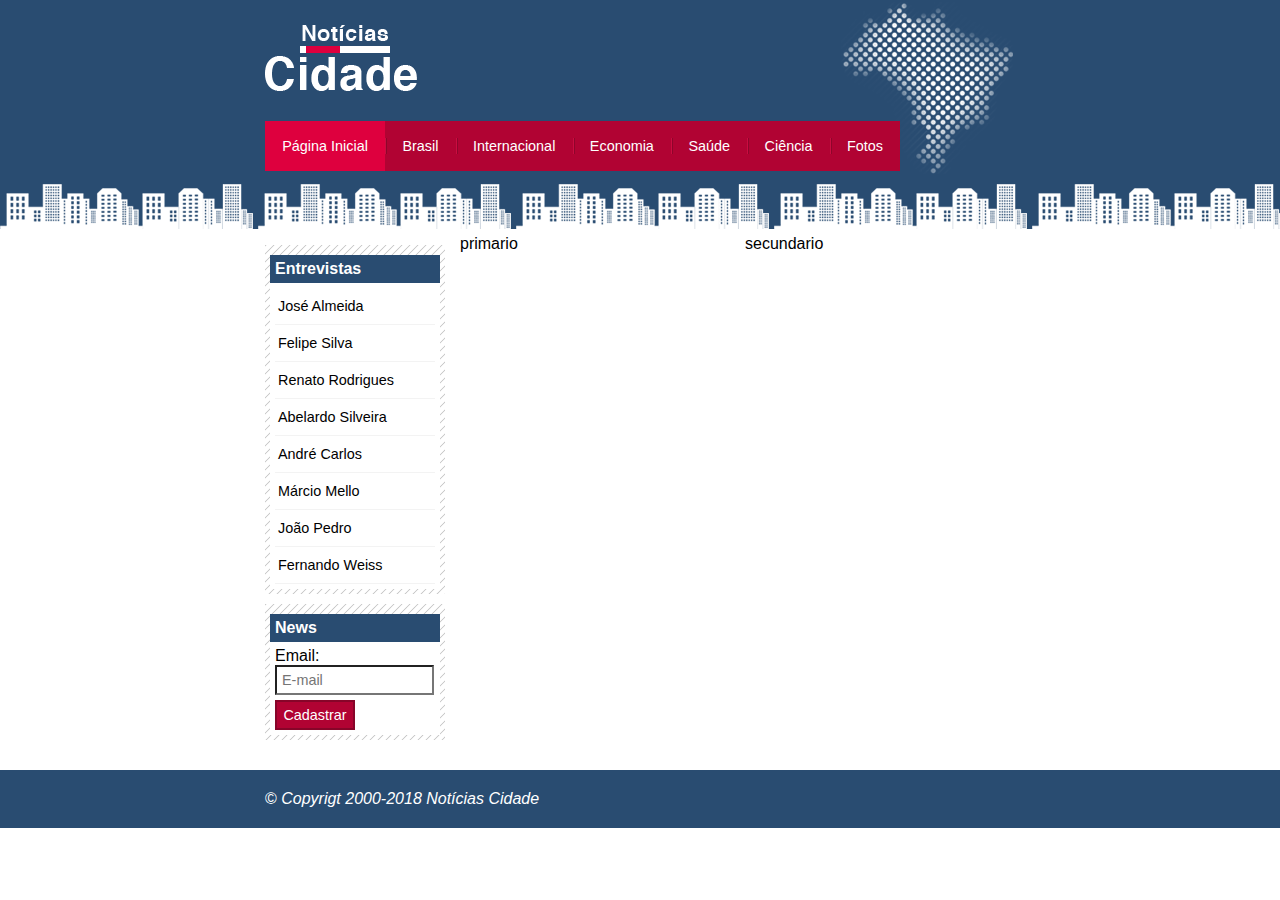
<file: index.html>
<!DOCTYPE html>
<html lang="pt-br">
<head>
    <meta charset="UTF-8">
    <title>Notícias Cidade - Seu site de notícias</title>
    <link rel="stylesheet" href="css/style.css">
</head>
<body class="home">
    <!--inicio container-->
    <div id="container">
         <!--inicio topo-->
        <div id="topo">
            <h1 class="logo">Notícias Cidade</h1>
           <ul id="navegacao">
               <li class="primeiro"><a id="home" href="index.html">Página Inicial</a></li>
               <li><a id="basil" href="brasil.html">Brasil</a></li>
               <li><a id="internacional" href="internacional.html">Internacional</a></li>
               <li><a id="economia" href="economia.html">Economia</a></li>
               <li><a id="saude" href="saúde.html">Saúde</a></li>
               <li><a id="ciencia" href="ciência.html">Ciência</a></li>
               <li><a id="fotos" href="fotos.html">Fotos</a></li>
           </ul>
        </div> <!--fim topo-->
         <!--inicio conteudo-->
        <div id="conteudo"><!--inicio conteudo-->
            <div id="primario">
                primario
            </div>
            <div id="secundario">
                secundario
            </div>
            <!--inicio lateral--> 
            <div id="lateral">
                <div class="caixa">
                    <h2>Entrevistas</h2>
                    <div class="caixa-conteudo">
                        <ul>
                            <li><a href="">José Almeida</a></li>
                            <li><a href="">Felipe Silva</a></li>
                            <li><a href="">Renato Rodrigues</a></li>
                            <li><a href="">Abelardo Silveira</a></li>
                            <li><a href="">André Carlos</a></li>
                            <li><a href="">Márcio Mello</a></li>
                            <li><a href="">João Pedro</a></li>
                            <li><a href="">Fernando Weiss</a></li>
                        </ul>
                    </div>
                </div>
                <div class="caixa">
                    <h2>News</h2>
                    <div class="caixa-conteudo">
                        <form>
                            <div>
                                <label for="email">Email:</label>
                                <input type="text" name="email" id="email" placeholder="E-mail">
                            </div>
                            <div>
                                <input class="submit" type="submit" value="Cadastrar">
                            </div>
                        </form>
                    </div>
                </div>

            </div><!--fim lateral--> 
        </div><!--fim conteudo--> 
    </div> <!--fim container-->
    <div id="container-rodape">
        <div id="rodape"> &copy; <i>Copyrigt 2000-2018 Notícias Cidade</i></div>
    </div>
</body>
</html>
</file>
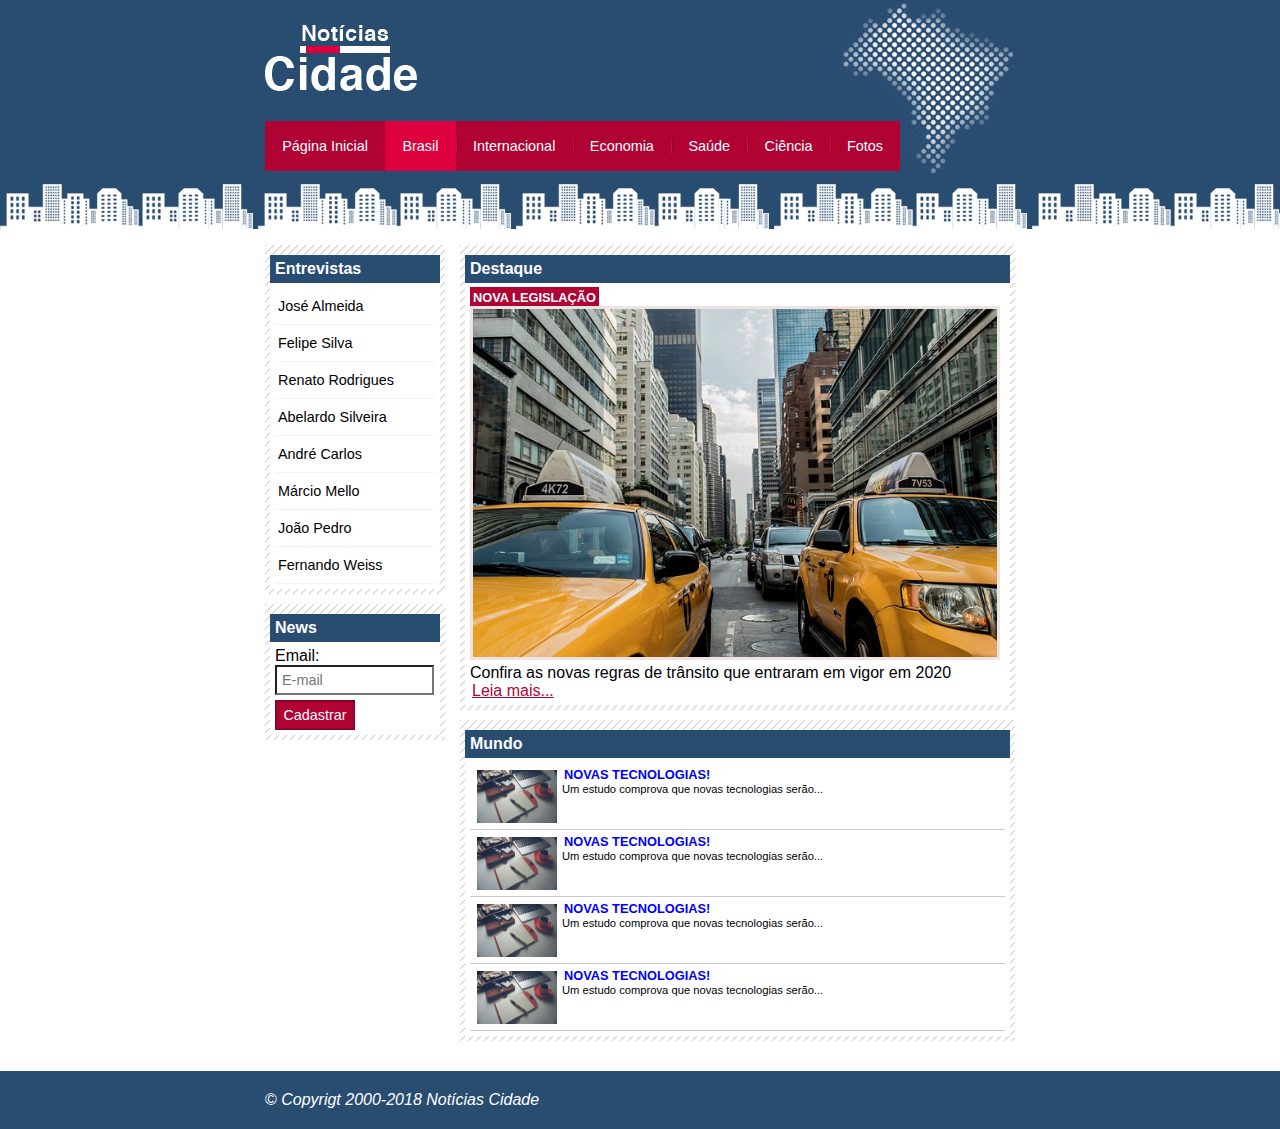
<file: brasil.html>
<!DOCTYPE html>
<html lang="pt-br">
<head>
    <meta charset="UTF-8">
    <title>Notícias Cidade - Seu site de notícias</title>
    <link rel="stylesheet" href="css/style.css">
</head>
<body id="duas-colunas" class="brasil">
    <!--inicio container-->
    <div id="container">
         <!--inicio topo-->
        <div id="topo">
            <h1 class="logo">Notícias Cidade</h1>
           <ul id="navegacao">
               <li class="primeiro"><a id="home" href="index.html">Página Inicial</a></li>
               <li><a id="brasil" href="brasil.html">Brasil</a></li>
               <li><a id="internacional" href="internacional.html">Internacional</a></li>
               <li><a id="economia" href="economia.html">Economia</a></li>
               <li><a id="saude" href="saúde.html">Saúde</a></li>
               <li><a id="ciencia" href="ciência.html">Ciência</a></li>
               <li><a id="fotos" href="fotos.html">Fotos</a></li>
           </ul>
        </div> <!--fim topo-->
         <!--inicio conteudo-->
        <div id="conteudo"><!--inicio conteudo-->
            <div id="primario">
                <div class="caixa destaque">
                    <h2>Destaque</h2>
                    <div class="caixa-conteudo">
                        <h3>Nova Legislação</h3>
                        <img class="imagem-principal" src="imagens/taxi.jpg" alt="taxi.jpg" width="100%">
                        <p>Confira as novas regras de trânsito que entraram em vigor em 2020</p>
                        <a href="">Leia mais...</a>
                    </div>
                </div>

                <div class="caixa destaque">
                    <h2>Mundo</h2>
                    <div class="caixa-conteudo">
                        <ul id="lista-noticias">
                            <li>
                               <a href="">
                                  <img src="imagens/tecnologia.jpg" alt="tecnologia.jpg" width="80"> 
                                  <h3>Novas tecnologias!</h3>
                                  <p>Um estudo comprova que novas tecnologias serão...</p>
                               </a> 
                            </li>
                            <li>
                                <a href="">
                                   <img src="imagens/tecnologia.jpg" alt="tecnologia.jpg" width="80"> 
                                   <h3>Novas tecnologias!</h3>
                                   <p>Um estudo comprova que novas tecnologias serão...</p>
                                </a> 
                             </li>
                             <li>
                                <a href="">
                                   <img src="imagens/tecnologia.jpg" alt="tecnologia.jpg" width="80"> 
                                   <h3>Novas tecnologias!</h3>
                                   <p>Um estudo comprova que novas tecnologias serão...</p>
                                </a> 
                             </li>
                             <li>
                                <a href="">
                                   <img src="imagens/tecnologia.jpg" alt="tecnologia.jpg" width="80"> 
                                   <h3>Novas tecnologias!</h3>
                                   <p>Um estudo comprova que novas tecnologias serão...</p>
                                </a> 
                             </li>
                        </ul>
                    </div>
                </div>

            </div>

            <!--inicio lateral--> 
            <div id="lateral">
                <div class="caixa">
                    <h2>Entrevistas</h2>
                    <div class="caixa-conteudo">
                        <ul>
                            <li><a href="">José Almeida</a></li>
                            <li><a href="">Felipe Silva</a></li>
                            <li><a href="">Renato Rodrigues</a></li>
                            <li><a href="">Abelardo Silveira</a></li>
                            <li><a href="">André Carlos</a></li>
                            <li><a href="">Márcio Mello</a></li>
                            <li><a href="">João Pedro</a></li>
                            <li><a href="">Fernando Weiss</a></li>
                        </ul>
                    </div>
                </div>
                <div class="caixa">
                    <h2>News</h2>
                    <div class="caixa-conteudo">
                        <form>
                            <div>
                                <label for="email">Email:</label>
                                <input type="text" name="email" id="email" placeholder="E-mail">
                            </div>
                            <div>
                                <input class="submit" type="submit" value="Cadastrar">
                            </div>
                        </form>
                    </div>
                </div>

            </div><!--fim lateral--> 
        </div><!--fim conteudo--> 
    </div> <!--fim container-->
    <div id="container-rodape">
        <div id="rodape"> &copy; <i>Copyrigt 2000-2018 Notícias Cidade</i></div>
    </div>
</body>
</html>
</file>
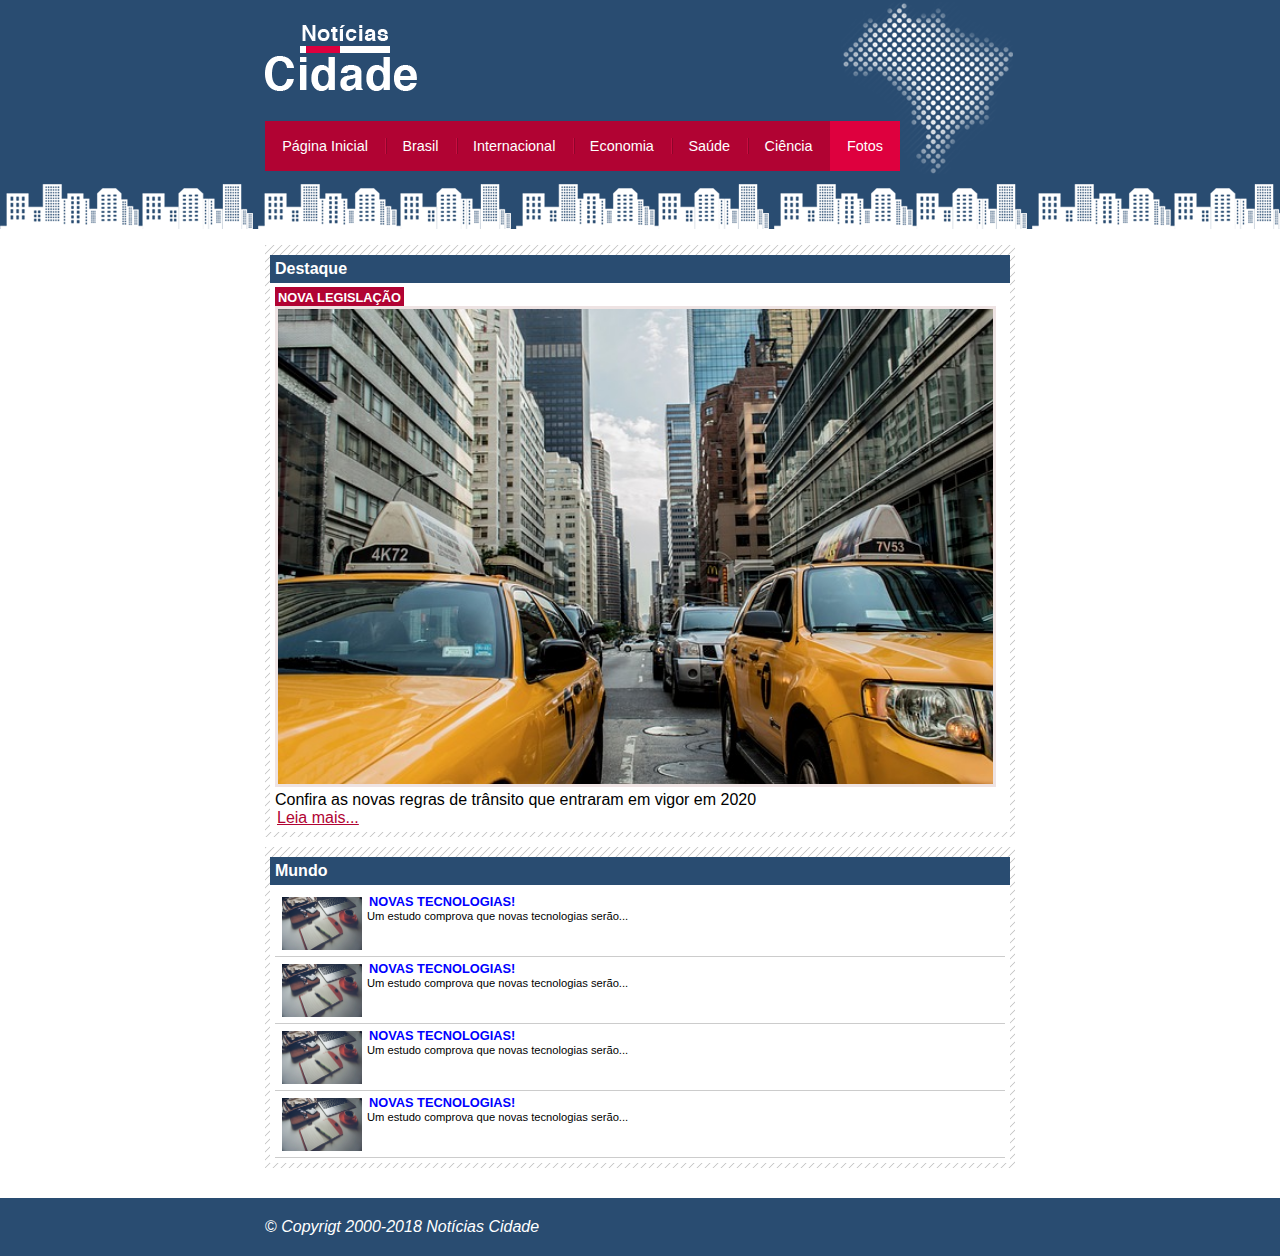
<file: fotos.html>
<!DOCTYPE html>
<html lang="pt-br">
<head>
    <meta charset="UTF-8">
    <title>Notícias Cidade - Seu site de notícias</title>
    <link rel="stylesheet" href="css/style.css">
</head>
<body id="uma-coluna" class="fotos">
    <!--inicio container-->
    <div id="container">
         <!--inicio topo-->
        <div id="topo">
            <h1 class="logo">Notícias Cidade</h1>
           <ul id="navegacao">
               <li class="primeiro"><a id="home" href="index.html">Página Inicial</a></li>
               <li><a id="brasil" href="brasil.html">Brasil</a></li>
               <li><a id="internacional" href="internacional.html">Internacional</a></li>
               <li><a id="economia" href="economia.html">Economia</a></li>
               <li><a id="saude" href="saúde.html">Saúde</a></li>
               <li><a id="ciencia" href="ciência.html">Ciência</a></li>
               <li><a id="fotos" href="fotos.html">Fotos</a></li>
           </ul>
        </div> <!--fim topo-->
         <!--inicio conteudo-->
        <div id="conteudo"><!--inicio conteudo-->
            <div id="primario">
                <div class="caixa destaque">
                    <h2>Destaque</h2>
                    <div class="caixa-conteudo">
                        <h3>Nova Legislação</h3>
                        <img class="imagem-principal" src="imagens/taxi.jpg" alt="taxi.jpg" width="100%">
                        <p>Confira as novas regras de trânsito que entraram em vigor em 2020</p>
                        <a href="">Leia mais...</a>
                    </div>
                </div>

                <div class="caixa destaque">
                    <h2>Mundo</h2>
                    <div class="caixa-conteudo">
                        <ul id="lista-noticias">
                            <li>
                               <a href="">
                                  <img src="imagens/tecnologia.jpg" alt="tecnologia.jpg" width="80"> 
                                  <h3>Novas tecnologias!</h3>
                                  <p>Um estudo comprova que novas tecnologias serão...</p>
                               </a> 
                            </li>
                            <li>
                                <a href="">
                                   <img src="imagens/tecnologia.jpg" alt="tecnologia.jpg" width="80"> 
                                   <h3>Novas tecnologias!</h3>
                                   <p>Um estudo comprova que novas tecnologias serão...</p>
                                </a> 
                             </li>
                             <li>
                                <a href="">
                                   <img src="imagens/tecnologia.jpg" alt="tecnologia.jpg" width="80"> 
                                   <h3>Novas tecnologias!</h3>
                                   <p>Um estudo comprova que novas tecnologias serão...</p>
                                </a> 
                             </li>
                             <li>
                                <a href="">
                                   <img src="imagens/tecnologia.jpg" alt="tecnologia.jpg" width="80"> 
                                   <h3>Novas tecnologias!</h3>
                                   <p>Um estudo comprova que novas tecnologias serão...</p>
                                </a> 
                             </li>
                        </ul>
                    </div>
                </div>

            </div>

        </div><!--fim conteudo--> 
    </div> <!--fim container-->
    <div id="container-rodape">
        <div id="rodape"> &copy; <i>Copyrigt 2000-2018 Notícias Cidade</i></div>
    </div>
</body>
</html>
</file>
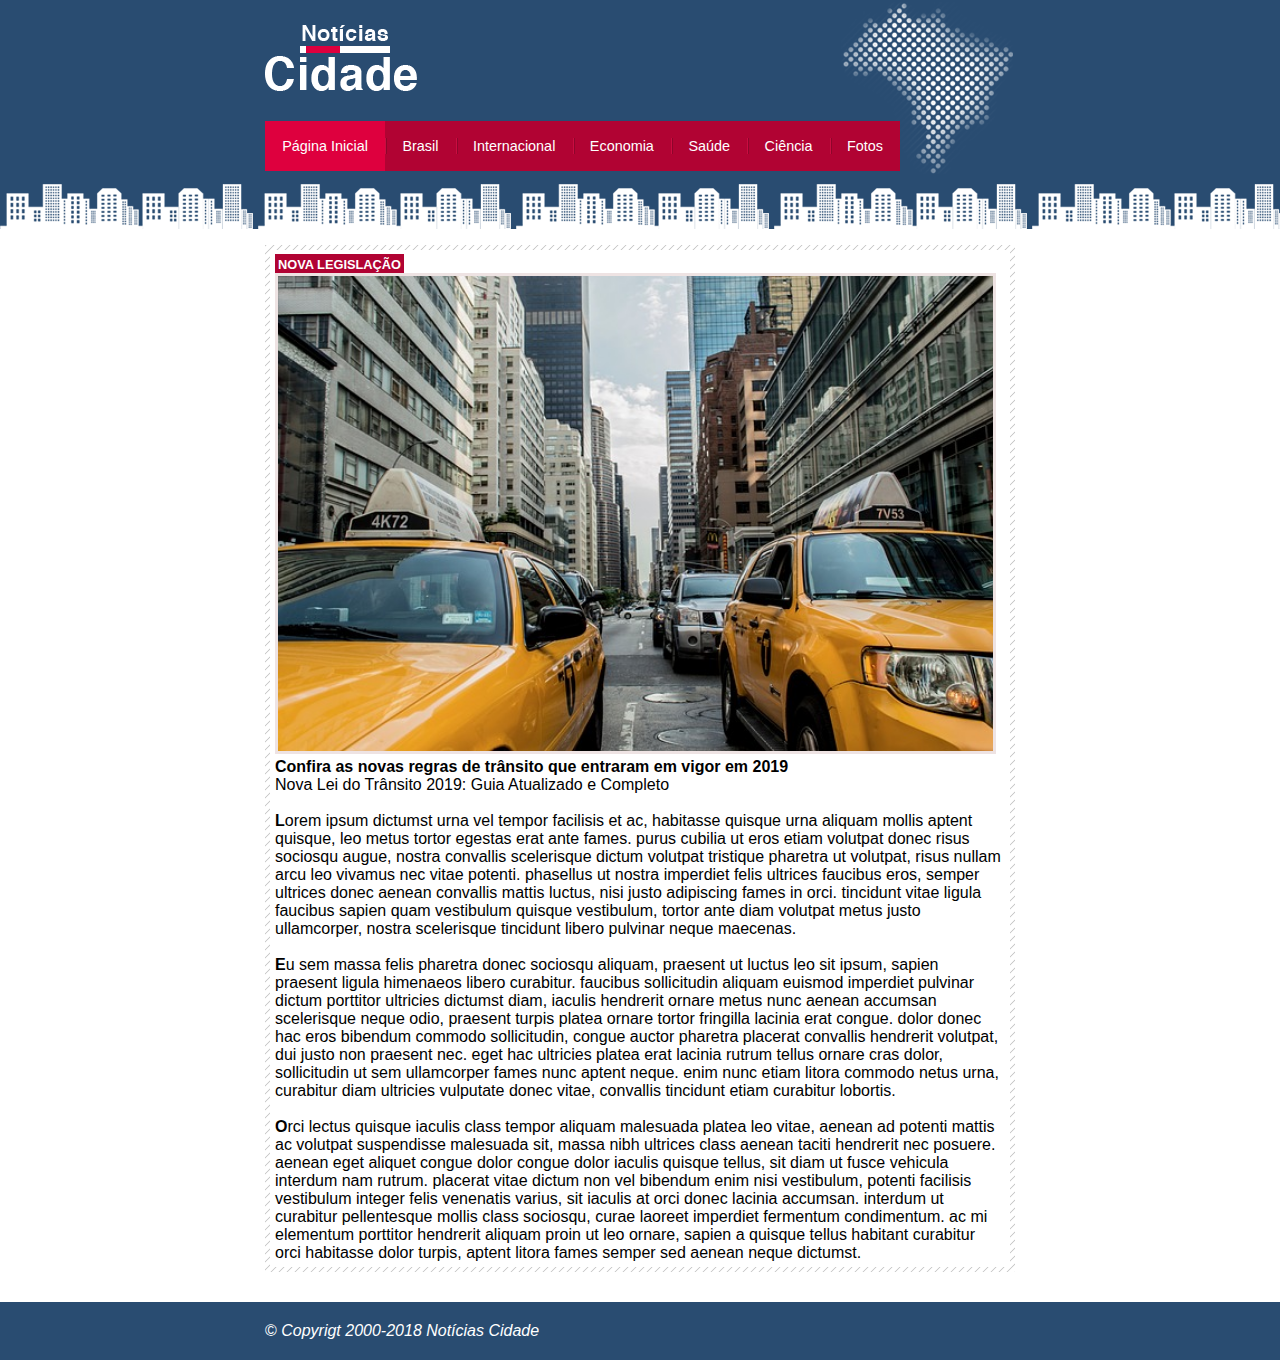
<file: nova-legislacao.html>
<!DOCTYPE html>
<html lang="pt-br">
<head>
    <meta charset="UTF-8">
    <title>Notícias Cidade - Seu site de notícias</title>
    <link rel="stylesheet" href="css/style.css">
</head>
<body id="uma-coluna" class="home">
    <!--inicio container-->
    <div id="container">
         <!--inicio topo-->
        <div id="topo">
            <h1 class="logo">Notícias Cidade</h1>
           <ul id="navegacao">
               <li class="primeiro"><a id="home" href="index.html">Página Inicial</a></li>
               <li><a id="brasil" href="brasil.html">Brasil</a></li>
               <li><a id="internacional" href="internacional.html">Internacional</a></li>
               <li><a id="economia" href="economia.html">Economia</a></li>
               <li><a id="saude" href="saúde.html">Saúde</a></li>
               <li><a id="ciencia" href="ciência.html">Ciência</a></li>
               <li><a id="fotos" href="fotos.html">Fotos</a></li>
           </ul>
        </div> <!--fim topo-->
         <!--inicio conteudo-->
        <div id="conteudo"><!--inicio conteudo-->
            <div id="primario">
                <div class="caixa destaque">
                    <div class="caixa-conteudo">
                        <h3>Nova Legislação</h3>
                        <img class="imagem-principal" src="imagens/taxi.jpg" alt="taxi.jpg" width="100%">
                        <h4>Confira as novas regras de trânsito que entraram em vigor em 2019</h4>
                        <p>Nova Lei do Trânsito 2019: Guia Atualizado e Completo</i></p><br>
                        <p><strong>L</strong>orem ipsum dictumst urna vel tempor facilisis et ac, habitasse quisque urna aliquam mollis aptent quisque, leo metus tortor egestas erat ante fames. purus cubilia ut eros etiam volutpat donec risus sociosqu augue, nostra convallis scelerisque dictum volutpat tristique pharetra ut volutpat, risus nullam arcu leo vivamus nec vitae potenti. phasellus ut nostra imperdiet felis ultrices faucibus eros, semper ultrices donec aenean convallis mattis luctus, nisi justo adipiscing fames in orci. tincidunt vitae ligula faucibus sapien quam vestibulum quisque vestibulum, tortor ante diam volutpat metus justo ullamcorper, nostra scelerisque tincidunt libero pulvinar neque maecenas. </p>
                        <br><p><strong>E</strong>u sem massa felis pharetra donec sociosqu aliquam, praesent ut luctus leo sit ipsum, sapien praesent ligula himenaeos libero curabitur. faucibus sollicitudin aliquam euismod imperdiet pulvinar dictum porttitor ultricies dictumst diam, iaculis hendrerit ornare metus nunc aenean accumsan scelerisque neque odio, praesent turpis platea ornare tortor fringilla lacinia erat congue. dolor donec hac eros bibendum commodo sollicitudin, congue auctor pharetra placerat convallis hendrerit volutpat, dui justo non praesent nec. eget hac ultricies platea erat lacinia rutrum tellus ornare cras dolor, sollicitudin ut sem ullamcorper fames nunc aptent neque. enim nunc etiam litora commodo netus urna, curabitur diam ultricies vulputate donec vitae, convallis tincidunt etiam curabitur lobortis. </p>   
                        <br><p><strong>O</strong>rci lectus quisque iaculis class tempor aliquam malesuada platea leo vitae, aenean ad potenti mattis ac volutpat suspendisse malesuada sit, massa nibh ultrices class aenean taciti hendrerit nec posuere. aenean eget aliquet congue dolor congue dolor iaculis quisque tellus, sit diam ut fusce vehicula interdum nam rutrum. placerat vitae dictum non vel bibendum enim nisi vestibulum, potenti facilisis vestibulum integer felis venenatis varius, sit iaculis at orci donec lacinia accumsan. interdum ut curabitur pellentesque mollis class sociosqu, curae laoreet imperdiet fermentum condimentum. ac mi elementum porttitor hendrerit aliquam proin ut leo ornare, sapien a quisque tellus habitant curabitur orci habitasse dolor turpis, aptent litora fames semper sed aenean neque dictumst. </p>
                    </div>
                </div>
            </div>

        </div><!--fim conteudo--> 
    </div> <!--fim container-->
    <div id="container-rodape">
        <div id="rodape"> &copy; <i>Copyrigt 2000-2018 Notícias Cidade</i></div>
    </div>
</body>
</html>
</file>
<file: css/style.css>
/*geral*/
/*-----------------------*/

* {
    margin: 0;
    padding: 0;
}

body {
    font-family: 'Trebuchet MS', 'Lucida Sans Unicode', 'Lucida Grande', 'Lucida Sans', Arial, sans-serif;
    background: #ffff  url(../imagens/fundo.png) repeat-x;
}


/*-----------------------*/
/*cabecalho*/
/*-----------------------*/

#container {
    width: 750px;
    margin: 0 auto;
}

#topo {
   height: 150px; 
   background: url(../imagens/detalhe-topo.png) no-repeat right top ;
   padding-top: 25px;
  /* border: 1px solid blue;*/
}

.logo {
    width: 152px;
    height: 66px;
    background: url(../imagens/logo.png) no-repeat center;
    text-indent: -3000px;
}

/*-----------------------*/
/*barra de navegacao do cabecalho*/
/*-----------------------*/

a:link, a:visited {
    color: #b10333;
    padding: 2px;
}

a:hover {
    color: #e50040;
}

ul {
    margin: 0;
    padding: 0;
    list-style: none;
}

#topo ul {
    background: #b10333;
    margin-top: 30px;
    float: left;
}

#topo ul li {
    float: left;
}

#topo ul a {
    font-size: 0.9em;
    display: block;
    padding: 0.5em 1.2em;
    line-height: 2.5em;
    text-decoration: none;
    color: white;
    background: url(../imagens/divisor.png) no-repeat left center;
}

#topo ul .primeiro a {
    background: none;
}

#topo ul a:hover {
    color: #69001d;
}

body.home #navegacao a#home,
body.brasil #navegacao a#brasil,
body.internacional #navegacao a#internacional,
body.economia #navegacao a#economia,
body.saude #navegacao a#saude,
body.ciencia #navegacao a#ciencia,
body.fotos #navegacao a#fotos {
    color: #fff;
    background: #de003e;
    cursor: text;
}

/*-----------------------*/
/*layout uma a tres colunas*/
/*-----------------------*/

#conteudo {
    margin-top: 60px;
    background: #f5f5f5;
}

#lateral {
    width: 180px;
    float: left;
    margin: 0 0 20px -750px;
}

#primario {
    width: 270px;
    float: left;
    margin: 0 0 20px 195px;
}

#uma-coluna #primario {
    width: 750px;
    margin: 0 0 20px 0;
   
}

#duas-colunas #primario {
    width: 555px;
   
}

#secundario {
    width: 270px;
    float: left;
    margin: 0 0 20px 15px;
    
}

/*-----------------------*/
/*conteudo dos layouts*/
/*-----------------------*/

.caixa {
    margin: 10px 0;
    padding: 5px;
    background: #f3f3f3 url(../imagens/fundo-caixa.png);
}

h2 {
    font-size: 1em;
    background: #294c71;
    color: white;
    padding: 5px;
    margin-top: 5px;
}

.caixa-conteudo {
    background: white;
    padding: 5px;
}

/*-----------------------*/
/*menu lateral na vertical*/
/*-----------------------*/

#lateral ul a {
    font-size: 0.9em;
    padding: 3px;
    display: block;
    line-height: 30px;
    color: #000;
    text-decoration: none;
    border-bottom: 1px solid #f3f3f3;
}

#lateral ul a:hover {
    background: #f9f9f9 url(../imagens/marcador.png) no-repeat left center;
    padding-left: 20px;
    color: #a1a1a1;
}


/*-----------------------*/
/*formularios*/
/*-----------------------*/

label {
    display: block;
    cursor: pointer;
}

input {
    padding: 5px;
    width: 145px;
    font-size: 0.9em;
    background-color: #fff;
}

input.submit {
    width: 80px;
    margin-top: 5px;
    color: #fff;
    background-color: #b10333;
    border: 2px solid #870529;
}

/*-----------------------*/
/*imagens*/
/*-----------------------*/

img.imagem-principal {
    width: 98%;
    border: 3px solid #eee3e3;
}

/*-----------------------*/
/*cabecalhos dos conteudos*/
/*-----------------------*/

h3 {
    text-transform: uppercase;
    display: inline;
    font-size: 0.8em;
    padding: 3px;
}

.destaque h3 {
    background: #b10333;
    color: #fff;
}

.entrevista h3 {
    background: #de003e;
    color: #fff;
}

/*-----------------------*/
/*lista de noticias*/
/*-----------------------*/

#lista-noticias li {
    padding: 2px;
    border-bottom: 1px solid #ccc;
    height: 62px;
}

#lista-noticias li a img{
   float: left;
   margin: 5px;
}

#lista-noticias li a {
    text-decoration: none;
 }

#lista-noticias li a h3{
    font-size: 0.8em;
    background:white;
    color: blue;
    padding: 0;
 }

 #lista-noticias li a p{
    font-size: 0.7em;
    color: black;
 }

 #lista-noticias li:hover {
    background: #eee;
    cursor: pointer;
 }


/*-----------------------*/
/*rodape*/
/*-----------------------*/

#container-rodape {
    background: #294c71;
    padding: 20px;
    clear: both;
}

#rodape {
    width: 750px;
    margin: 0 auto;
    color: white;
}
</file>
